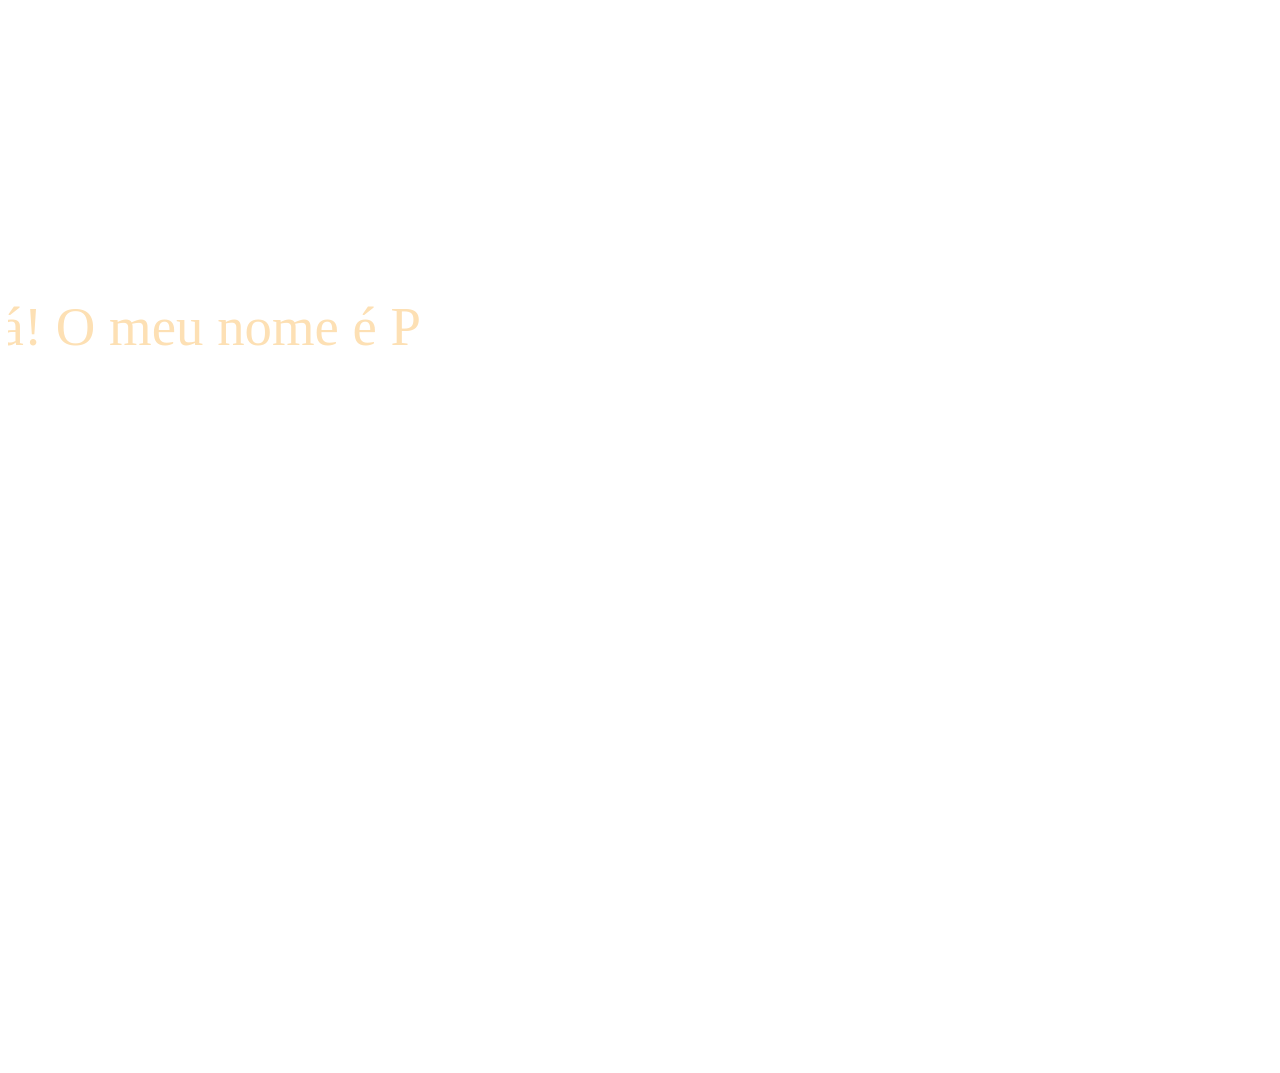
<file: AnimatedCV/new.html>
<!doctype html>
<html>
<head>
  <meta charset="utf-8">
  <title>My CV</title>
</head>

<body>
<svg width="100%" height="100%" viewBox="30 -50 600 500" xmlns="http://www.w3.org/2000/svg" xmlns:xlink="http://www.w3.org/1999/xlink" version="1.1">
 <path id="path">
		<animate attributeName="d" from="m0,110 h0" to="m0,110 h1100" dur="6.8s" begin="0s" repeatCount="indefinite"/>
	</path>
	<text font-size="26" font-family="Montserrat" fill='hsla(36, 95%, 85%, 1)'>
		<textPath xlink:href="#path">Olá! O meu nome é Pedro Ribeiro Tinoco Rodrigues.</textPath>
	</text>
</svg>
</body>

</html>
</file>
